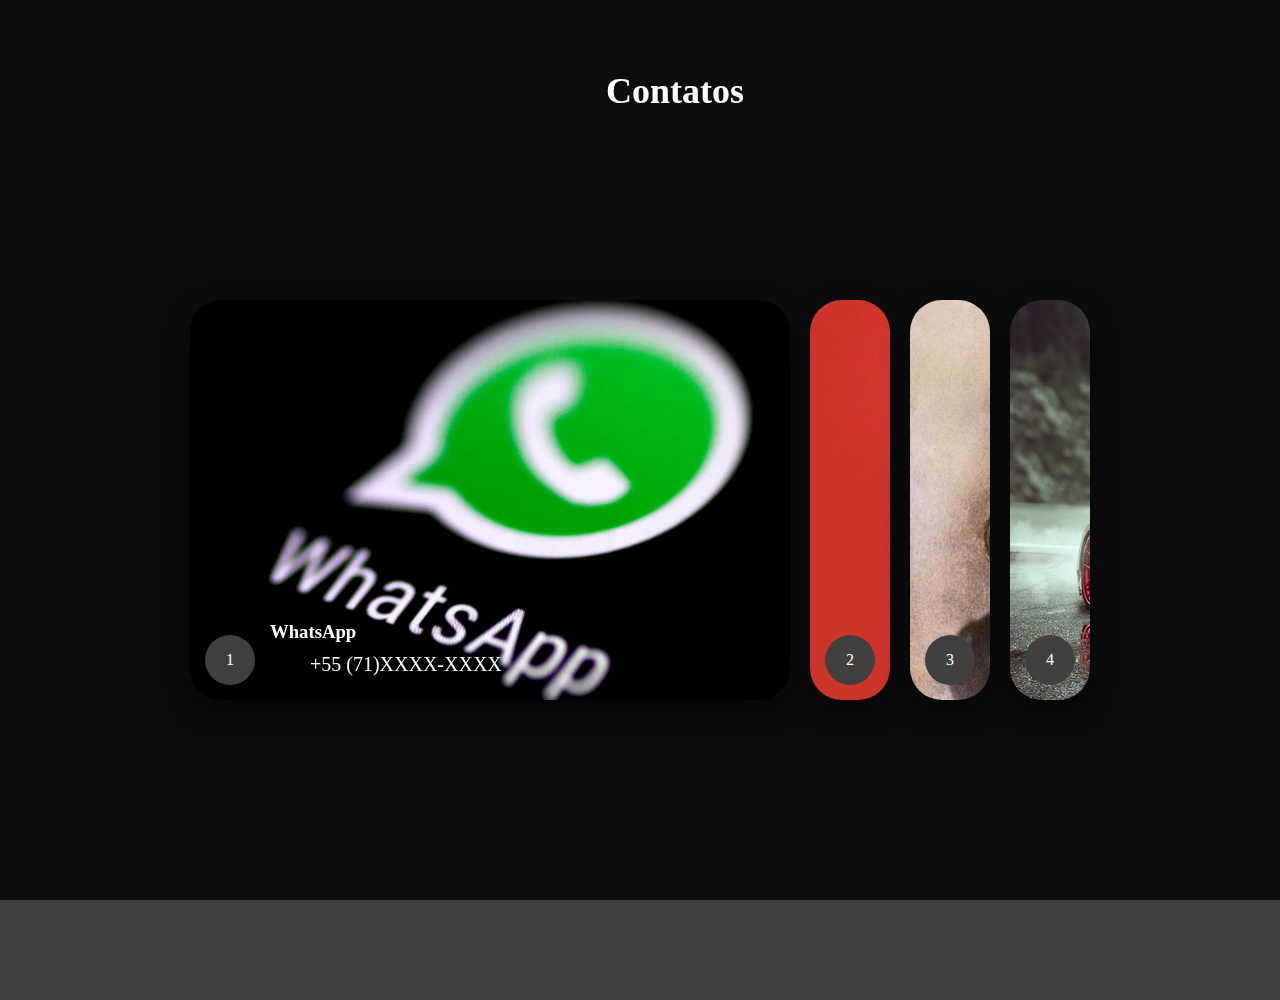
<file: index2.html>
<!DOCTYPE html>
<html lang="ptbr">
<head>
    <meta charset="UTF-8">
    <meta name="viewport" content="width=device-width, initial-scale=1.0">
    <title>Persona2</title>
    <link rel="stylesheet" href="styles.css">
    <link rel="stylesheet" href="https://cdnjs.cloudflare.com/ajax/libs/font-awesome/6.6.0/css/all.min.css" 
    integrity="sha512-Kc323vGBEqzTmouAECnVceyQqyqdsSiqLQISBL29aUW4U/M7pSPA/gEUZQqv1cwx4OnYxTxve5UMg5GT6L4JJg==" 
    crossorigin="anonymous" 
    referrerpolicy="no-referrer"/>
</head>
    <body>

        <div id="energy-background"></div>

        <div class="tudo">  
            <!--Menu de orientacao-->
            <header id="header">
                <div class="container">
                    <div class="flex">
                        <a href="index.html"><i class="fa-solid fa-house"></i></a>
                        <nav>
                            <ul>
                                <li><a href="#"><h1>Contatos</h1></a></li>
                            </ul>
                        </nav>
                    </div>
                </div>
            </header>
            <!-- --------------------------- -->


            <!-- Um menu de op animado-->
            <div class="wrapper">
                <div class="containerP2">
                    <!-- Primeira coluna do menu -->
                    <input type="radio" name="slide" id="c1" checked>
                    <label for="c1" class="card">
                        <div class="row">
                            <div class="icon">1</div>
                            <div class="description">
                                <div class="corTPZ">
                                    <h3>WhatsApp</h3>
                                    <p>+55 (71)XXXX-XXXX</p>
                                </div>
                            </div>
                        </div>
                    </label>
                    <!-- --------------------------- -->


                    <!-- Segunda coluna do menu -->
                    <input type="radio" name="slide" id="c2" >
                    <label for="c2" class="card">
                        <div class="row">
                            <div class="icon">2</div>
                            <div class="description">
                                <div class="corTPG">
                                    <h3>Gmail</h3>
                                    <p>XxxXxXx.XxXxxxxX@gmail.com</p>
                                </div>
                            </div>
                        </div>
                    </label>
                    <!-- --------------------------- -->


                    <!-- Terceira coluna do menu -->
                    <input type="radio" name="slide" id="c3" >
                    <label for="c3" class="card">
                        <div class="row">
                            <div class="icon">3</div>
                            <div class="description">
                                <div class="corTPF">
                                    <h3>Citação Favorita</h3>
                                    <p>Aquele que tem um porque superar qualquer como!</p>
                                </div>
                            </div>
                        </div>
                    </label>
                    <!-- --------------------------- -->


                    <!-- Quarta coluna do menu -->
                    <input type="radio" name="slide" id="c4">
                    <label for="c4" class="card">
                        <div class="row">
                            <div class="icon">4</div>
                            <div class="description">
                                <h3>Obrigado</h3>
                                <p>Obrigado por visitar meu site! Fico feliz por ter você aqui.</p>
                            </div>
                        </div>
                    </label>
                    <!-- --------------------------- -->
                </div>
            </div>
        </div>
        <script src="scripts.js"></script>
    </body>
</html>
</file>
<file: styles.css>
* {
    margin: 0;
    padding: 0;
    box-sizing: border-box;
    list-style: none;
}


/*Ajustes no geral*/
body {
    background-color: #423f3f;
    color: #fff;
    margin: 50px;
    transition: .5s;
}

h2 {
    font-size: 3rem;
    text-align: center;
    margin-bottom: 50px;
    color: #fff;
    text-transform: uppercase;
    letter-spacing: 2px;
}

p {
    font-size: 1.25rem; 
    line-height: 1.6;
    text-indent: 40px; 
    margin-bottom: 20px;
}

#Inicio {
    padding-top: 200px; 
    margin-bottom: 150px;
}

#Sobre {
    padding-top: 100px;
}

section {
    scroll-margin-top: 100px;
    margin-bottom: 150px; 
    padding: 0 20px; 
}

section img {
    flex: 1;
    max-width: 300px; 
    margin-left: 20px;
}
/*-----------------------------------------*/

/*animacao js de desaparecer*/
.bloco {
    opacity: 0;
    filter: blur(15px);
    transform: translateX(-100%);
    transition: all 2s;
}

.visivel {
    opacity: 1;
    filter: blur(0);
    transform: translateX(0);
    transition: all 2s;
}
/*-----------------------------------------*/

/*Textos no geral*/
.content-container {
    display: flex;
    justify-content: space-between;
    align-items: flex-start; 
}

.text-container {
    flex: 1; 
    max-width: 60%; 
}

.text-container p {
    margin-bottom: 20px; 
    text-indent: 40px;
}

.content-container img {
    flex: 0 0 300px; 
    margin-left: 20px; 
    border-radius: 8px;
    box-shadow: 0 4px 10px rgba(0, 0, 0, 0.3);
    align-self: flex-start; 
}
/*-----------------------------------------*/


/*Imagens do contto etc...*/
.icones-container {
    display: flex;
    justify-content: center;
    gap: 48px; 
    margin-top: 150px; 
}

.icone {
    transition: background .25s;
}

.icone a {
    display: flex;
    justify-content: center;
    align-items: center;
    width: 150px;
    height: 150px;
    background: #fff;
    font-size: 4rem;
    text-decoration: none;
    color: #333;
    transform-style: preserve-3d;
    box-shadow: 0 25px 35px rgba(0,0,0,.1);
}

.icone a:hover {
    border-radius: 10px; 
    background: var(--clr); 
    transform: scale(1.1); 
    box-shadow: 0 25px 35px rgba(0,0,0,.25);
}

@keyframes heartbeat {
    0%, 100% {
        transform: scale(1);
    }
    25% {
        transform: scale(1.2);
    }
    50% {
        transform: scale(1.1);
    }
    75% {
        transform: scale(1.2);
    }
}

.icone a:hover i {
    transform: scale(1.5) translateZ(50px);
    animation: heartbeat 1s infinite; 
    color: #fff;
}

.icone a i {
    transition: .5s;
    pointer-events: none;
}

.container {
    max-width: 1280px;
    margin: auto;
}
/*-----------------------------------------*/


/*Barra do menu quando vc dece o site a mais*/
header {
    width: 100%;
    padding: 60px 4%;
    position: fixed;
    top: 0;
    left: 0;
    transition: .5s;
    z-index: 1000;
}

header.rolagem {
    background-color: #ffffff;
    padding: 20px 4%;
    z-index: 1000;
}

header.rolagem a, header.rolagem i {
    color: #423f3f; 
}

header .flex {
    display: flex;
    justify-content: space-between;
    align-items: center;
    width: 100%;
}

header nav {
    flex: 1;
    display: flex;
    justify-content: center; 
}

header ul {
    display: flex;
    list-style: none;
    padding: 0;
    margin: 0;
}

header ul li a {
    display: inline-block; 
    margin: 0 20px;
    color: #fff;
    text-decoration: none;
    font-size: 18px;
    padding: 10px 15px; 
    border-radius: 10px; 
    transition: background .25s, border-radius .25s, color .25s; 
}

header ul li a:hover {
    border-radius: 50px; 
    background: #ffffff; 
    color: #423f3f; 
    transform: scale(1.1); 
    box-shadow: 0 4px 8px rgba(0, 0, 0, 0.2); 
}

header.rolagem ul li a:hover {
    border-radius: 50px; 
    background: #423f3f; 
    color: #ffffff; 
    transform: scale(1.1); 
    box-shadow: 0 4px 8px rgba(0, 0, 0, 0.2);
}

header ul li a:focus {
    outline: 2px solid #ffffff; 
    outline-offset: 4px; 
    background: #ffffff;
    color: #423f3f;
}
/*-----------------------------------------*/


/*Icone no canto superior direito*/
.fa-house {
    margin: 0 20px;
    color: #fff;
    text-decoration: none;
    font-size: 18px;
    padding: 10px 15px; 
    border-radius: 10px; 
    transition: background .25s, border-radius .25s, color .25s; 
}

.fa-house:hover {
    border-radius: 50px; 
    background: #fff; 
    color: #423f3f; 
}

header.rolagem .fa-house {
    color: #423f3f;
}

header.rolagem .fa-house:hover{
    border-radius: 50px; 
    background: #423f3f; 
    color: #ffffff;
}
/*-----------------------------------------*/

/*Segunda PNG*/
.wrapper {
    width: 100%;
    height: 100vh;
    display: flex;
    align-items: center;
    justify-content: center;
}

.containerP2 {
    height: 400px;
    display: flex;
    flex-wrap: nowrap;
    justify-content: start;
}

.card {
    width: 80px;
    border-radius: .75rem;
    background-size: cover;
    cursor: pointer;
    overflow: hidden;
    border-radius: 2rem;
    margin: 0 10px;
    display: flex;
    align-items: flex-end;
    transition: .6s cubic-bezier(.28,-0.03,0,.99);
    box-shadow: 0px 10px 30px -5px rgba(0,0,0,0.8);
}

.card > .row {
    color: white;
    display: flex;
    flex-wrap: nowrap;
}

.card > .row > .icon {
    background: #423f3f;
    color: white;
    border-radius: 50%;
    width: 50px;
    display: flex;
    justify-content: center;
    align-items: center;
    margin: 15px;
}

.card > .row > .description {
    display: flex;
    justify-content: center;
    flex-direction: column;
    overflow: hidden;
    height: 80px;
    width: 520px;
    opacity: 0;
    transform: translateY(30px);
    transition-delay: .3s;
    transition: all .3s ease;
}

.description p {
    padding-top: 5px;
}
.corTPZ{
    color: rgb(255, 255, 255);
}
.corTPG{
    color: rgb(255, 255, 255);
}
.corTPF{
    color: rgb(255, 255, 255);
}

.description h4 {
    text-transform: uppercase;
}

input {
    display: none;
}

input:checked + label {
    width: 600px;
}

input:checked + label .description {
    opacity: 1 !important;
    transform: translateY(0) !important;
}

.card[for="c1"] {
    background-image: url('./img/zapzap.webp');
}
.card[for="c2"] {
    background-image: url('./img/gmail22222.webp');
}
.card[for="c3"] {
    background-image: url('./img/COLORfffff.jpg');
}
.card[for="c4"] {
    background-image: url('./img/car.jpg');
}

.tudo {
    height: 100vh;
    width: 100vw;
    overflow: hidden; 
    width: 100%;
}
/*-----------------------------------------*/

/*Animacao do funda roxa*/
#energy-background {
    position: fixed;
    top: 0;
    left: 0;
    width: 100%;
    height: 100%;
    z-index: -1; 
    background: linear-gradient(45deg, rgba(0, 0, 0, 0.8), rgba(0, 0, 0, 0.8)), #423f3f;
    overflow: hidden;
}

.energy-wave {
    position: absolute;
    width: 150%;
    height: 150%;
    background: radial-gradient(circle at 50% 50%, rgba(0, 255, 255, 0.7), transparent 70%);
    filter: blur(80px);
    opacity: 0.9;
    animation: moveWave 5s linear infinite;
    pointer-events: none;
}

.energy-wave:nth-child(1) {
    animation-duration: 6s;
    background: radial-gradient(circle at 50% 50%, rgba(0, 255, 255, 0.7), transparent 70%);
}

.energy-wave:nth-child(2) {
    animation-duration: 7s;
    background: radial-gradient(circle at 50% 50%, rgba(0, 0, 255, 0.6), transparent 70%);
}

.energy-wave:nth-child(3) {
    animation-duration: 8s;
    background: radial-gradient(circle at 50% 50%, rgba(255, 0, 255, 0.7), transparent 70%);
}

@keyframes moveWave {
    0% {
        transform: translate(-50%, -50%) scale(1);
    }
    50% {
        transform: translate(-55%, -55%) scale(1.3);
    }
    100% {
        transform: translate(-50%, -50%) scale(1);
    }
}
</file>
